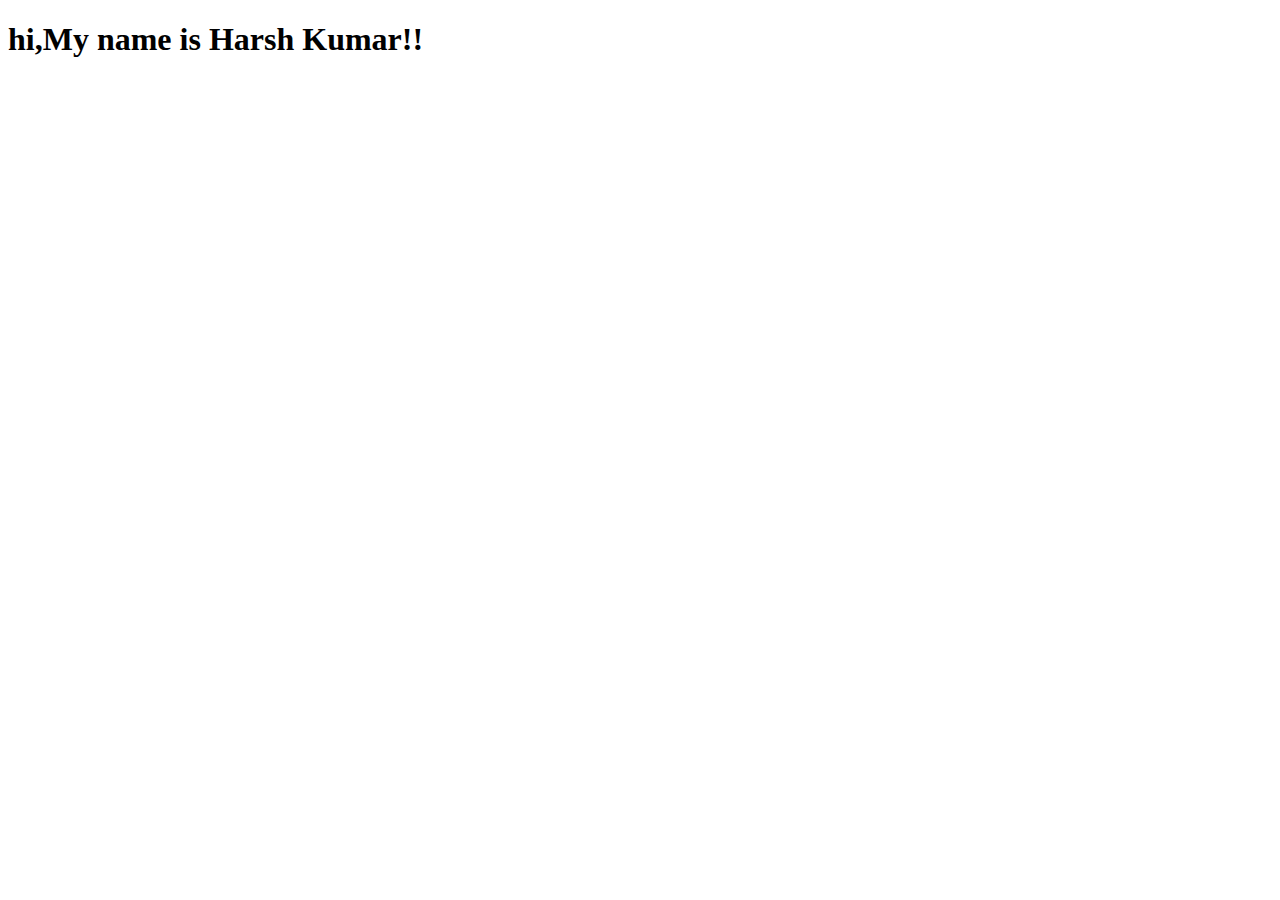
<file: index.html>
<!DOCTYPE html>
<html lang="en">
<head>
    <meta charset="UTF-8">
    <meta name="viewport" content="width=device-width, initial-scale=1.0">
    <title>Document</title>
</head>
<body>
    <h1>hi,My name is Harsh Kumar!!</h1>
</body>
</html>
</file>
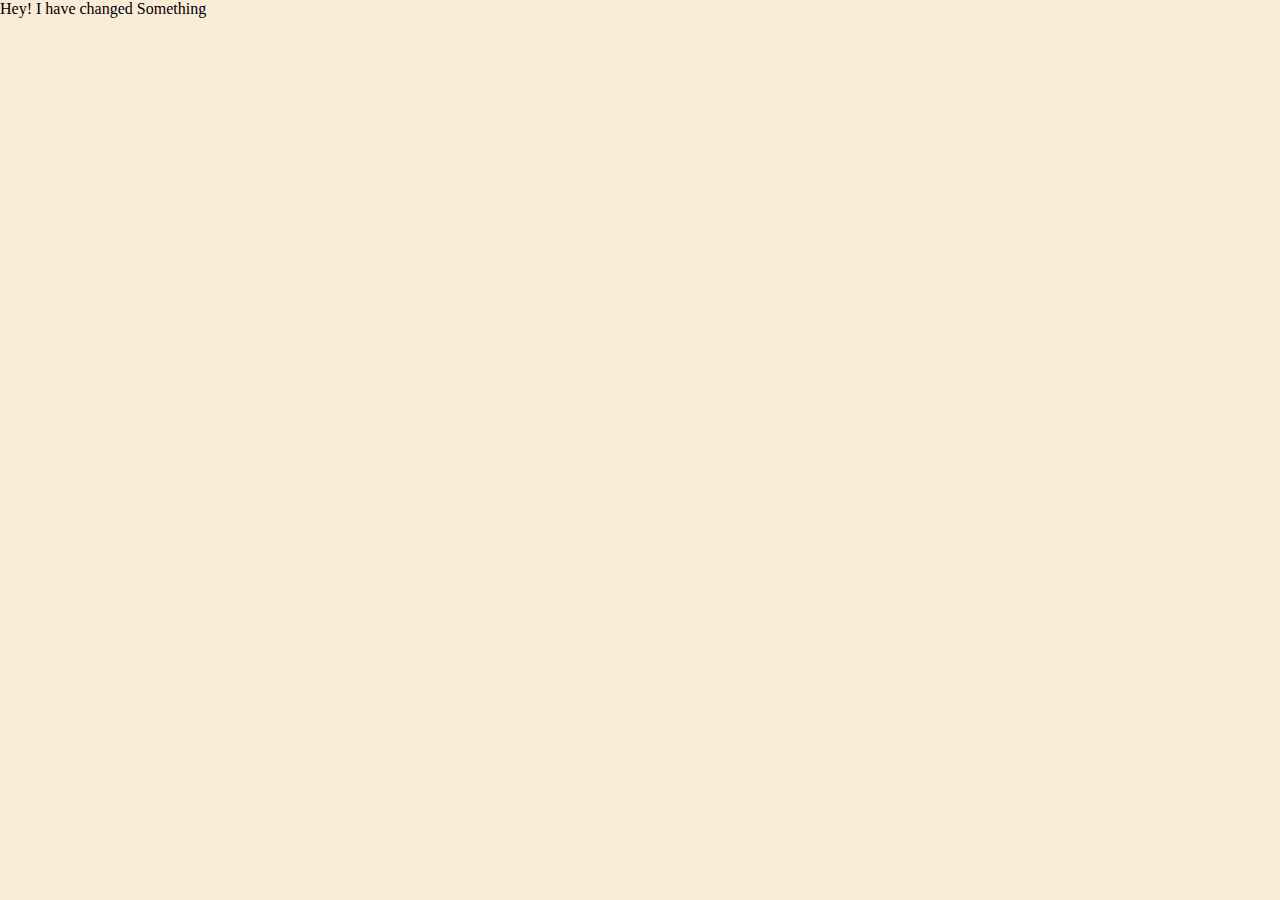
<file: learningcommits/index.html>
<!DOCTYPE html>
<html lang="en">
<head>
    <meta charset="UTF-8">
    <meta name="viewport" content="width=device-width, initial-scale=1.0">
    <title>Document</title>
    <link rel="stylesheet" href="index.css"/>
</head>
<body>
    <div>Hey! I have changed Something</div>
</body>
</html>
</file>
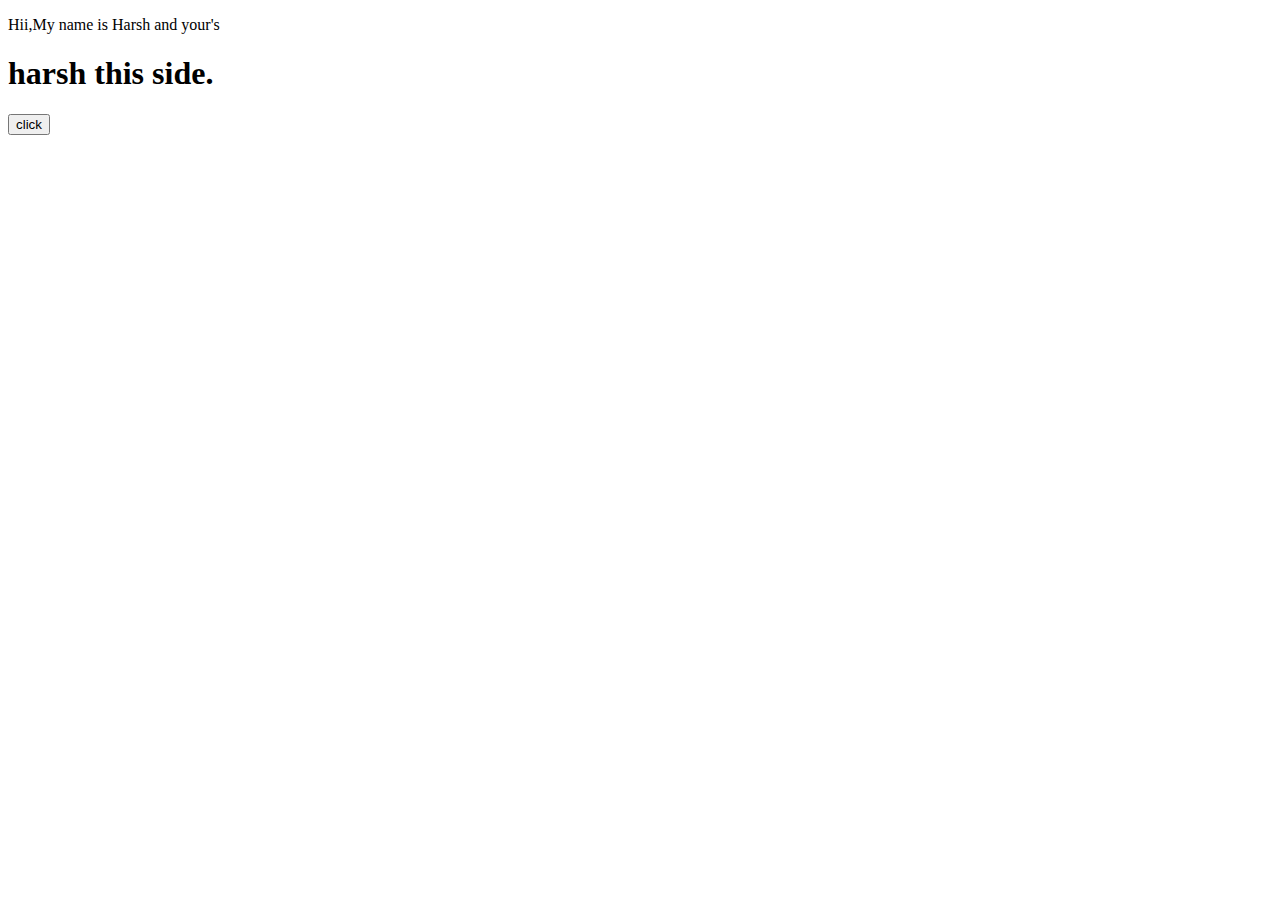
<file: addingfiles/file.html>
<!DOCTYPE html>
<html lang="en">
<head>
    <meta charset="UTF-8">
    <meta name="viewport" content="width=device-width, initial-scale=1.0">
    <title>Document</title>
    <link rel="stylrsheet" href="file.css"/>
</head>
<body>
    <p>Hii,My name is Harsh and your's</p>
    <h1>harsh this side.</h1>
    <button>click</button>
</body>
</html>
</file>
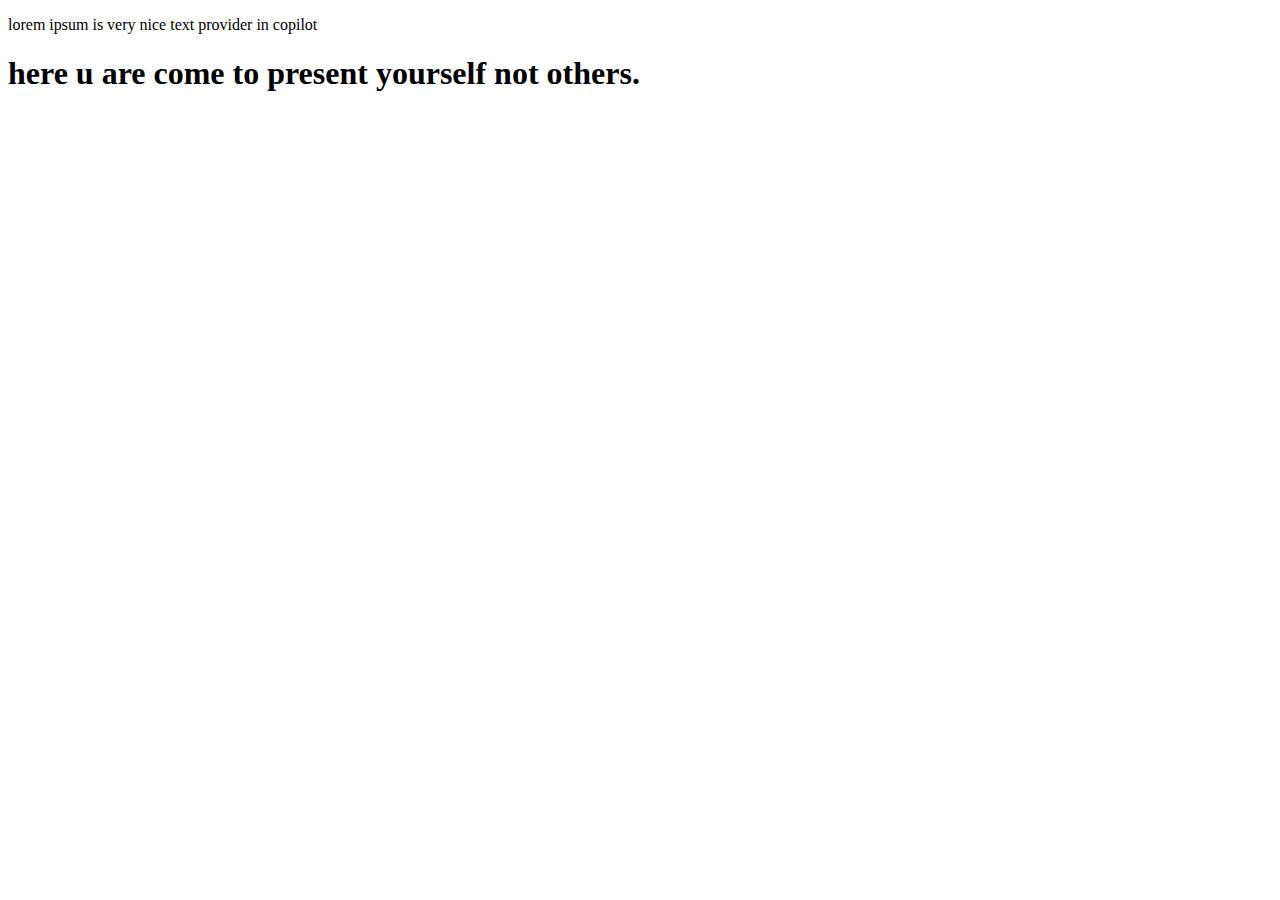
<file: addingfiles/harsh.html>
<!DOCTYPE html>
<html lang="en">
<head>
    <meta charset="UTF-8">
    <meta name="viewport" content="width=device-width, initial-scale=1.0">
    <title>Document</title>
</head>
<body>
    <p> lorem ipsum is very nice text provider in copilot</p>
    <h1> here u are come to present yourself not others.</h1>
</body>
</html>
</file>
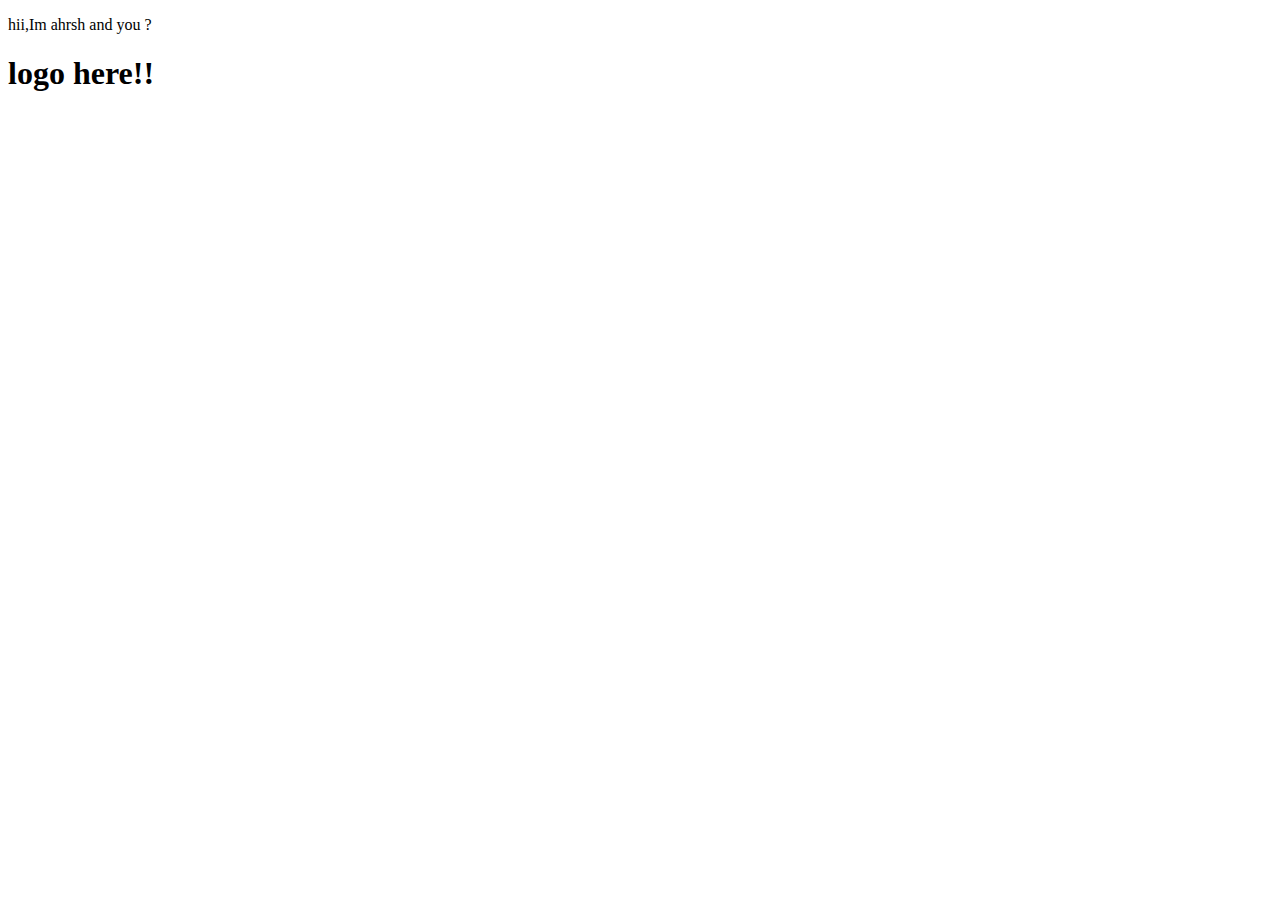
<file: learningcommits/hellogit/hello.html>
<!DOCTYPE html>
<html lang="en">
<head>
    <meta charset="UTF-8">
    <meta name="viewport" content="width=device-width, initial-scale=1.0">
    <title>Document</title>
</head>
<body>
    <p>hii,Im ahrsh and you ?</p>
    <h1>logo here!!</h1>
</body>
</html>
</file>
<file: learningcommits/index.css>
*{
    margin: 0;
    padding: 0;

}
body{
    background-color: antiquewhite;
}
</file>
<file: addingfiles/file.css>
*{
    margin: 0px;
    padding: 0px;
    box-sizing: border-box;
}
</file>
